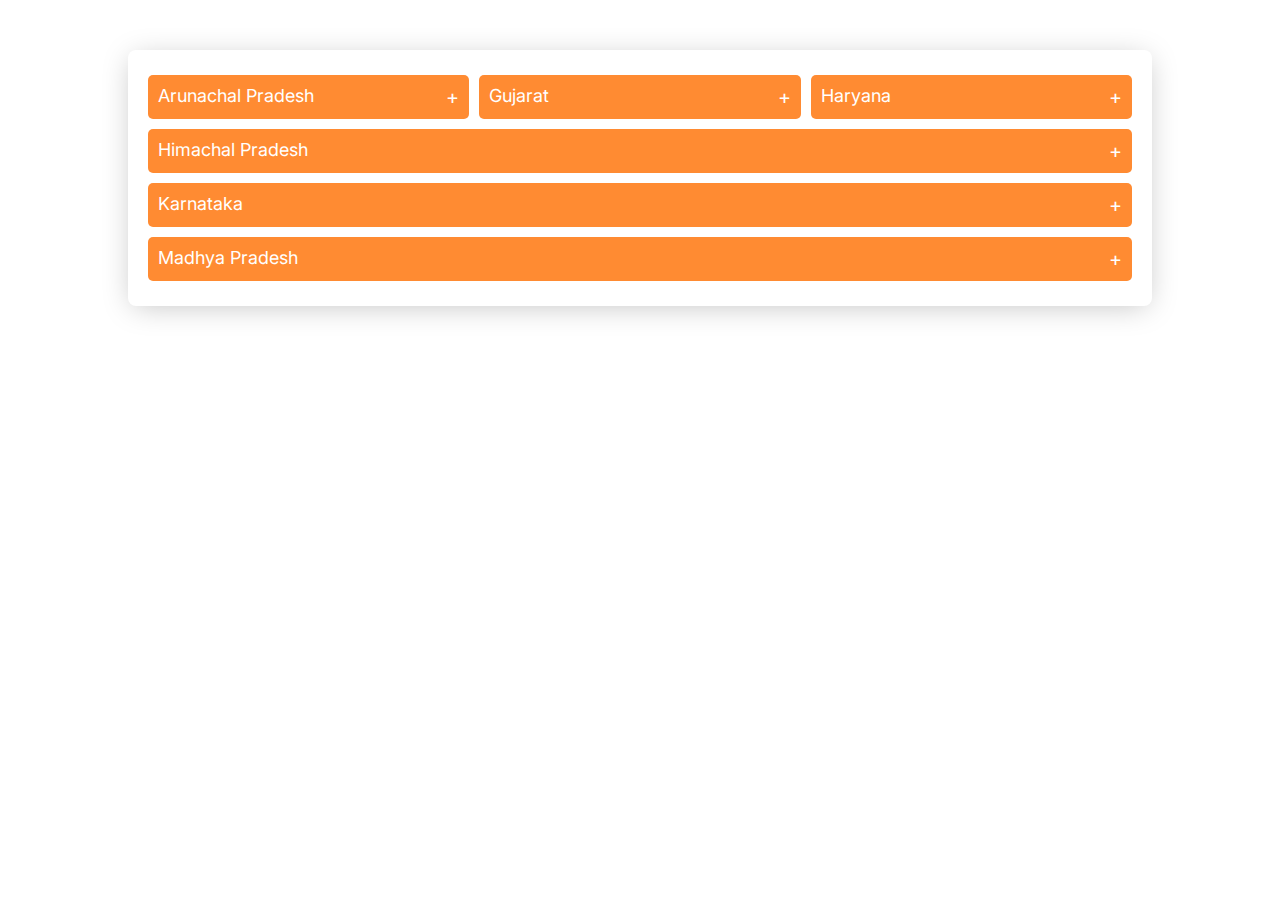
<file: index.html>
<!DOCTYPE html>
<html lang="en">

<head>
  <meta charset="UTF-8">
  <meta name="viewport" content="width=device-width, initial-scale=1.0">
  <title>States and Cities Accordion</title>
  <link rel="stylesheet" href="css/style.css">
  <style>
    /* Container styling */
    .destination-wrapper {
      width: 80%;
      margin: 50px auto;
      background-color: #fff;
      border-radius: 8px;
      padding: 20px;
      box-shadow: 0px 4px 30px -5px rgba(0, 0, 0, .25);
    }

    /* Destination Accordion button styles */
    .destination-accordion {
      background-color: #ff8b32;
      color: white;
      padding: 10px;
      border: none;
      cursor: pointer;
      width: 100%;
      text-align: left;
      font-size: 18px;
      font-family: "Inter", sans-serif;
      margin: 5px 0;
      border-radius: 5px;
      transition: background-color 0.3s ease;
    }

    .destination-accordion:hover {
      background-color: #45a049;
    }

    .destination-accordion:after {
      content: '\002B';
      /* "+" symbol for closed state */
      font-size: 20px;
      color: #fff;
      float: right;
    }

    .destination-accordion.active:after {
      content: "\2212";
      /* "-" symbol for open state */
    }

    /* Panel styles */
    .destination-panel {
      display: none;
      overflow: hidden;
      background-color: #e3eaf3;
    }
    
    .destination-panel ul {
      padding: 10px 20px;
    } 

    .destination-panel ul li a {
      padding: 8px 0;
      font-size: 16px;
      line-height: 24px;
      font-family: "Inter", sans-serif;
      color: #000;
    }

    .destination-col-item {
      width: 33.33%;
    }

  </style>

</head>

<body>

  <div class="destination-wrapper">

    <div class="row">

      <div class="destination-col" style="display: flex; gap: 10px;">
        <div class="destination-col-item">
          <button class="destination-accordion">Arunachal Pradesh</button>
          <div class="destination-panel">
            <ul>
              <li><a href="#">Dirang</a></li>
              <li><a href="#">Tawang</a></li>
            </ul>
          </div>
        </div>
        <div class="destination-col-item">
          <button class="destination-accordion">Gujarat</button>
          <div class="destination-panel">
            <ul>
              <li><a href="#">Ahmedabad</a></li>
              <li><a href="#">Dwarka</a></li>
              <li><a href="#">Surat</a></li>
            </ul>
          </div>
        </div>
        <div class="destination-col-item">
          <button class="destination-accordion">Haryana</button>
          <div class="destination-panel">
            <ul>
              <li><a href="#">Faridabad</a></li>
              <li><a href="#">Gurgaon</a></li>
              <li><a href="#">Manesar</a></li>
            </ul>
          </div>
        </div>
      </div>

      <button class="destination-accordion">Himachal Pradesh</button>
      <div class="destination-panel">
        <ul>
          <li><a href="#">Dalhousie</a></li>
          <li><a href="#">Dharamsala</a></li>
          <li><a href="#">Kullu</a></li>
          <li><a href="#">Manali</a></li>
          <li><a href="#">Shimla</a></li>
        </ul>
      </div>

      <button class="destination-accordion">Karnataka</button>
      <div class="destination-panel">
        <ul>
          <li><a href="#">Coorg</a></li>
          <li><a href="#">Mysore</a></li>
        </ul>
      </div>

      <button class="destination-accordion">Madhya Pradesh</button>
      <div class="destination-panel">
        <ul>
          <li><a href="#">Bhopal</a></li>
          <li><a href="#">Gwalior</a></li>
          <li><a href="#">Kanha</a></li>
          <li><a href="#">Ujjain</a></li>
        </ul>
      </div>
    </div>

  </div>

  <!-- JavaScript to toggle destination accordion content -->
  <script>
    const accordions = document.querySelectorAll('.destination-accordion');

    accordions.forEach(accordion => {
      accordion.addEventListener('click', function () {
        // Close all other panels
        const panels = document.querySelectorAll('.destination-panel');
        panels.forEach(panel => {
          if (panel !== this.nextElementSibling) {
            panel.style.display = 'none';
            panel.previousElementSibling.classList.remove('active');
          }
        });

        // Toggle the clicked panel
        const panel = this.nextElementSibling;
        this.classList.toggle('active');

        if (panel.style.display === 'block') {
          panel.style.display = 'none';
        } else {
          panel.style.display = 'block';
        }
      });
    });
  </script>

</body>

</html>
</file>
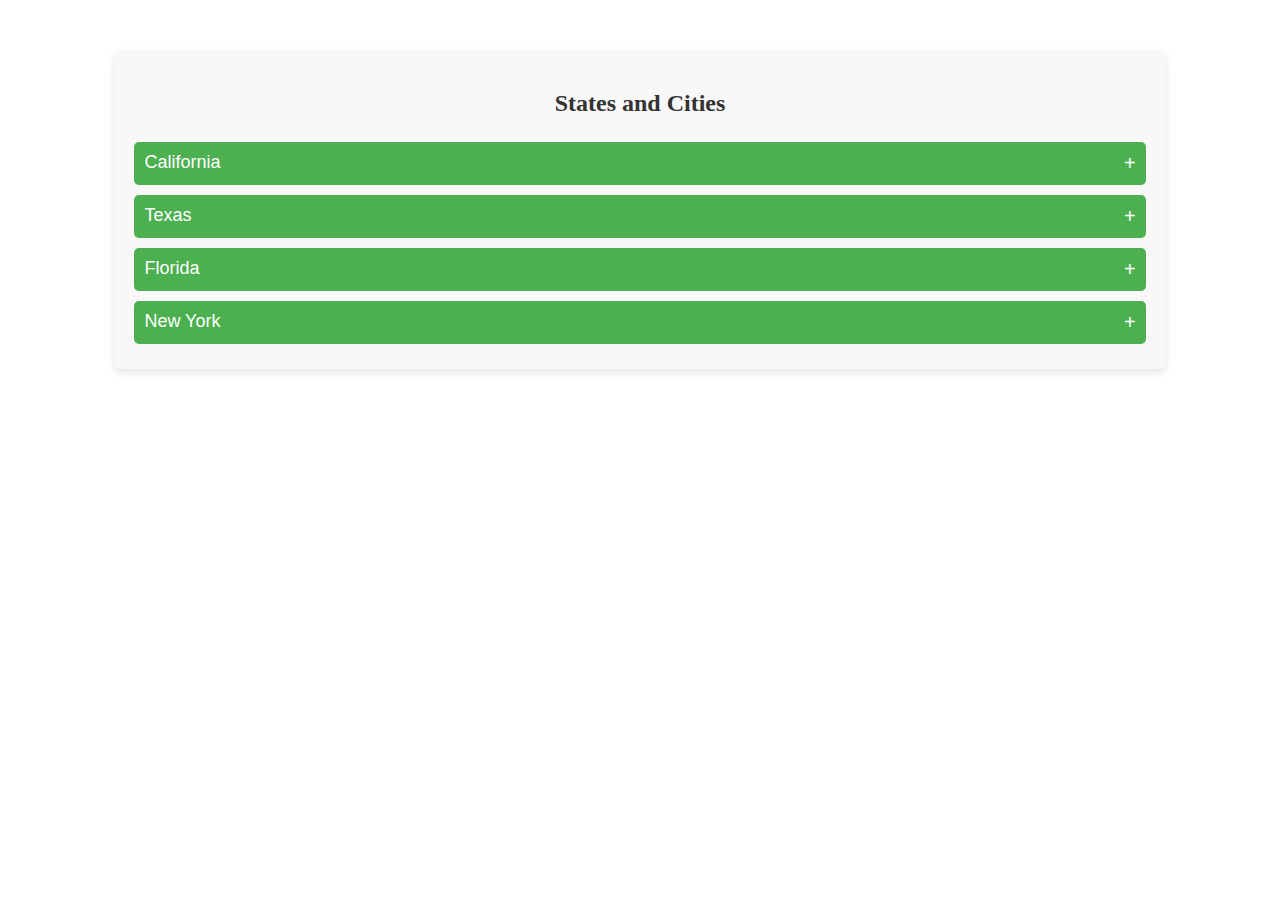
<file: index1.html>
<!DOCTYPE html>
<html lang="en">
<head>
  <meta charset="UTF-8">
  <meta name="viewport" content="width=device-width, initial-scale=1.0">
  <title>States and Cities Accordion</title>
  <style>
    /* Container styling */
    .container {
      width: 80%;
      margin: 50px auto;
      background-color: #f8f8f8;
      border-radius: 8px;
      padding: 20px;
      box-shadow: 0 4px 8px rgba(0, 0, 0, 0.1);
    }

    h2 {
      text-align: center;
      color: #333;
    }

    /* Accordion button styles */
    .accordion {
      background-color: #4CAF50;
      color: white;
      padding: 10px;
      border: none;
      cursor: pointer;
      width: 100%;
      text-align: left;
      font-size: 18px;
      margin: 5px 0;
      border-radius: 5px;
      transition: background-color 0.3s ease;
    }

    .accordion:hover {
      background-color: #45a049;
    }

    .accordion:after {
      content: '\002B'; /* "+" symbol for closed state */
      font-size: 20px;
      color: #fff;
      float: right;
    }

    .active:after {
      content: "\2212"; /* "-" symbol for open state */
    }

    /* Panel styles */
    .panel {
      padding: 0 18px;
      display: none; /* Hidden by default */
      background-color: #f9f9f9;
      overflow: hidden;
      margin: 5px 0;
      border-left: 3px solid #ddd;
    }

    ul {
      list-style-type: none;
      padding-left: 20px;
    }

    li {
      padding: 5px 0;
      font-size: 16px;
      color: #555;
    }
  </style>
</head>
<body>

  <div class="container">
    <h2>States and Cities</h2>

    <!-- Accordion for California -->
    <button class="accordion">California</button>
    <div class="panel">
      <ul>
        <li>Los Angeles</li>
        <li>San Francisco</li>
        <li>San Diego</li>
        <li>Sacramento</li>
      </ul>
    </div>

    <!-- Accordion for Texas -->
    <button class="accordion">Texas</button>
    <div class="panel">
      <ul>
        <li>Houston</li>
        <li>Dallas</li>
        <li>Austin</li>
        <li>San Antonio</li>
      </ul>
    </div>

    <!-- Accordion for Florida -->
    <button class="accordion">Florida</button>
    <div class="panel">
      <ul>
        <li>Miami</li>
        <li>Orlando</li>
        <li>Tampa</li>
        <li>Jacksonville</li>
      </ul>
    </div>

    <!-- Accordion for New York -->
    <button class="accordion">New York</button>
    <div class="panel">
      <ul>
        <li>New York City</li>
        <li>Buffalo</li>
        <li>Rochester</li>
        <li>Syracuse</li>
      </ul>
    </div>
  </div>

  <!-- JavaScript to toggle accordion content -->
  <script>
    const accordions = document.querySelectorAll('.accordion');
    
    accordions.forEach(accordion => {
      accordion.addEventListener('click', function () {
        // Toggle between adding/removing the "active" class
        this.classList.toggle('active');
        
        // Get the associated panel (cities)
        const panel = this.nextElementSibling;
        
        // If panel is already open, close it. Otherwise, open it.
        if (panel.style.display === 'block') {
          panel.style.display = 'none';
        } else {
          panel.style.display = 'block';
        }
      });
    });
  </script>

</body>
</html>
</file>
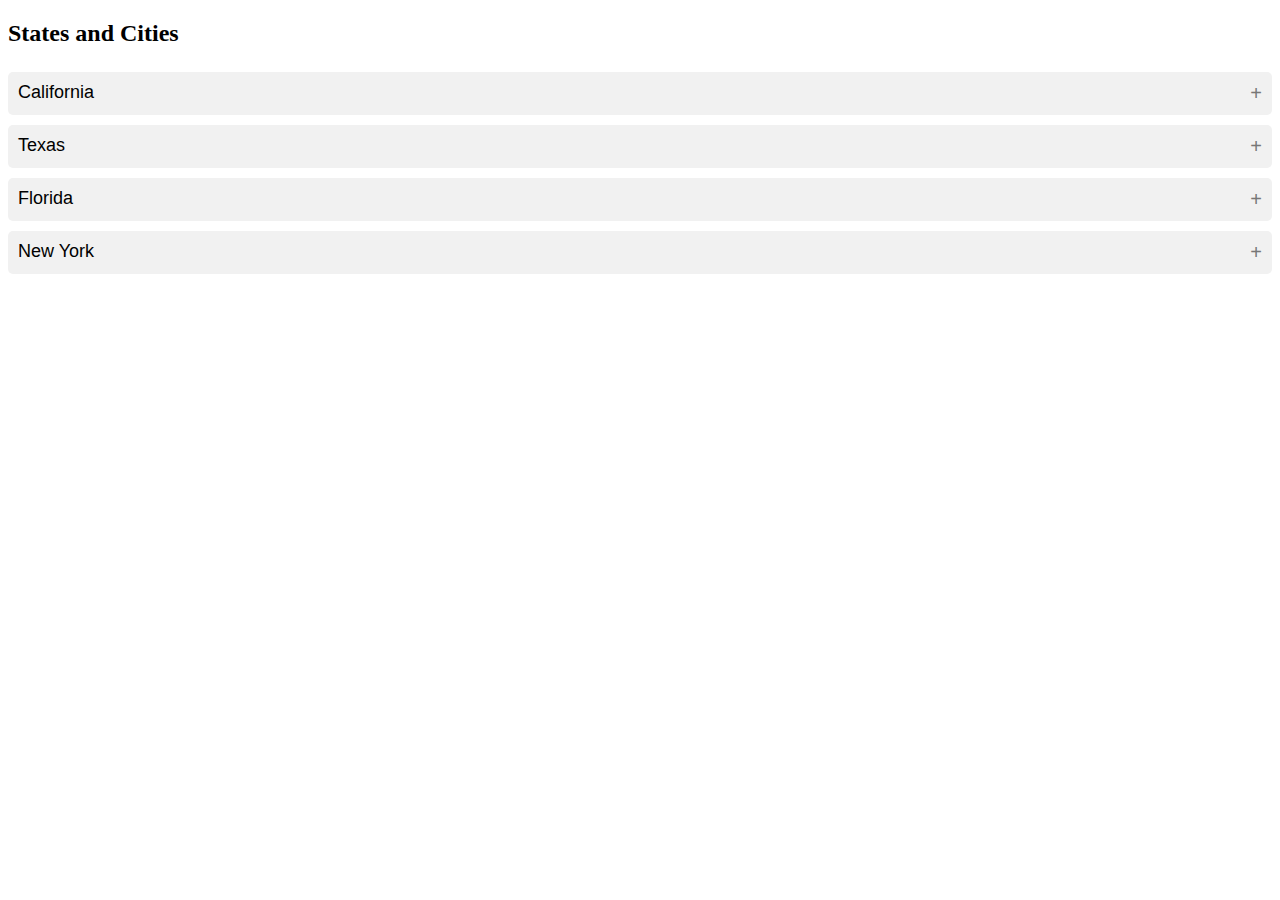
<file: index2.html>
<!DOCTYPE html>
<html lang="en">

<head>
  <meta charset="UTF-8">
  <meta name="viewport" content="width=device-width, initial-scale=1.0">
  <title>States Accordion</title>
  <style>
    /* Styling for the accordion */
    .accordion {
      background-color: #f1f1f1;
      padding: 10px;
      border: none;
      cursor: pointer;
      width: 100%;
      text-align: left;
      font-size: 18px;
      margin: 5px 0;
      border-radius: 5px;
      transition: background-color 0.3s ease;
    }

    .accordion:hover {
      background-color: #ddd;
    }

    .accordion:after {
      content: '\002B';
      /* "+" symbol for closed state */
      font-size: 20px;
      color: #777;
      float: right;
    }

    .active:after {
      content: "\2212";
      /* "-" symbol for open state */
    }

    .panel {
      padding: 0 18px;
      display: none;
      /* Hidden by default */
      background-color: #f9f9f9;
      overflow: hidden;
      margin: 5px 0;
      border-left: 2px solid #ddd;
    }

    ul {
      list-style-type: none;
      padding-left: 20px;
    }

    li {
      padding: 5px 0;
    }
  </style>
</head>

<body>

  <h2>States and Cities</h2>

  <!-- Accordion for California -->
  <button class="accordion">California</button>
  <div class="panel">
    <ul>
      <li>Los Angeles</li>
      <li>San Francisco</li>
      <li>San Diego</li>
      <li>Sacramento</li>
    </ul>
  </div>

  <!-- Accordion for Texas -->
  <button class="accordion">Texas</button>
  <div class="panel">
    <ul>
      <li>Houston</li>
      <li>Dallas</li>
      <li>Austin</li>
      <li>San Antonio</li>
    </ul>
  </div>

  <!-- Accordion for Florida -->
  <button class="accordion">Florida</button>
  <div class="panel">
    <ul>
      <li>Miami</li>
      <li>Orlando</li>
      <li>Tampa</li>
      <li>Jacksonville</li>
    </ul>
  </div>

  <!-- Accordion for New York -->
  <button class="accordion">New York</button>
  <div class="panel">
    <ul>
      <li>New York City</li>
      <li>Buffalo</li>
      <li>Rochester</li>
      <li>Syracuse</li>
    </ul>
  </div>

  <!-- JavaScript to toggle accordion content -->
  <script>
    const accordions = document.querySelectorAll('.accordion');

    accordions.forEach(accordion => {
      accordion.addEventListener('click', function () {
        // Toggle between adding/removing the "active" class
        this.classList.toggle('active');

        // Get the associated panel (cities)
        const panel = this.nextElementSibling;

        // If panel is already open, close it. Otherwise, open it.
        if (panel.style.display === 'block') {
          panel.style.display = 'none';
        } else {
          panel.style.display = 'block';
        }
      });
    });
  </script>

</body>

</html>
</file>
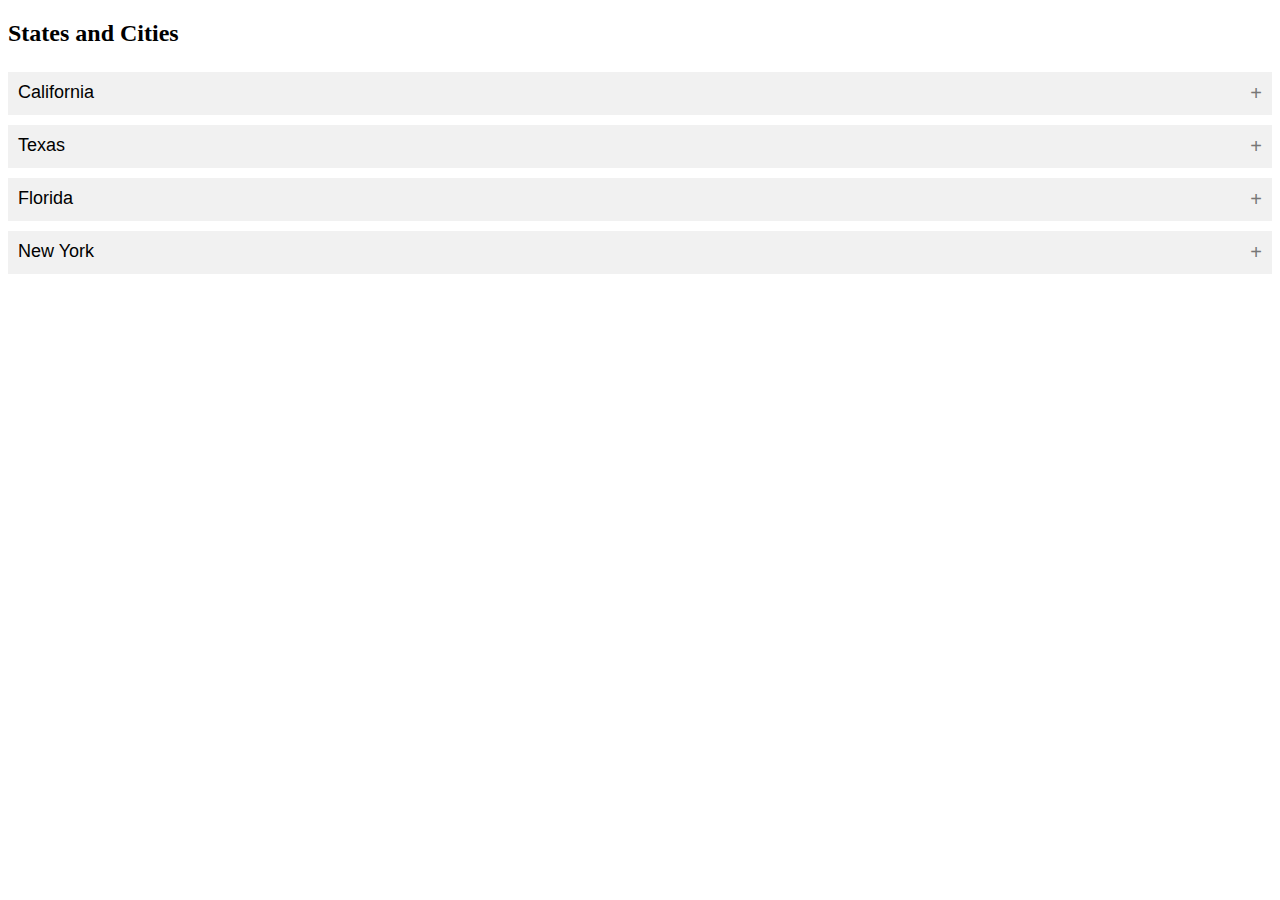
<file: index3.html>
<!DOCTYPE html>
<html lang="en">

<head>
    <meta charset="UTF-8">
    <meta name="viewport" content="width=device-width, initial-scale=1.0">
    <title>States Accordion</title>
    <style>
        /* Accordion styles */
        .accordion {
            background-color: #f1f1f1;
            padding: 10px;
            border: none;
            cursor: pointer;
            width: 100%;
            text-align: left;
            font-size: 18px;
            margin: 5px 0;
        }

        .accordion:after {
            content: '\002B';
            /* "+" symbol */
            font-size: 20px;
            color: #777;
            float: right;
        }

        .active:after {
            content: "\2212";
            /* "-" symbol */
        }

        .panel {
            padding: 0 18px;
            display: none;
            background-color: #f9f9f9;
            overflow: hidden;
            margin: 5px 0;
        }

        ul {
            list-style-type: none;
            padding-left: 20px;
        }

        li {
            padding: 5px 0;
        }
    </style>
</head>

<body>

    <h2>States and Cities</h2>

    <!-- Accordion for states -->
    <button class="accordion">California</button>
    <div class="panel">
        <ul>
            <li>Los Angeles</li>
            <li>San Francisco</li>
            <li>San Diego</li>
            <li>Sacramento</li>
        </ul>
    </div>

    <button class="accordion">Texas</button>
    <div class="panel">
        <ul>
            <li>Houston</li>
            <li>Dallas</li>
            <li>Austin</li>
            <li>San Antonio</li>
        </ul>
    </div>

    <button class="accordion">Florida</button>
    <div class="panel">
        <ul>
            <li>Miami</li>
            <li>Orlando</li>
            <li>Tampa</li>
            <li>Jacksonville</li>
        </ul>
    </div>

    <button class="accordion">New York</button>
    <div class="panel">
        <ul>
            <li>New York City</li>
            <li>Buffalo</li>
            <li>Rochester</li>
            <li>Syracuse</li>
        </ul>
    </div>



    <!-- JavaScript to toggle accordion content -->
    <script>
        const accordions = document.querySelectorAll('.accordion');

        accordions.forEach(accordion => {
            accordion.addEventListener('click', function () {
                // Toggle between adding and removing the "active" class
                this.classList.toggle('active');

                // Get the associated panel
                const panel = this.nextElementSibling;

                // Toggle panel display
                if (panel.style.display === 'block') {
                    panel.style.display = 'none';
                } else {
                    panel.style.display = 'block';
                }
            });
        });
    </script>

</body>

</html>
</file>
<file: css/style.css>
/* font familiy link "Inter", sans-serif; */
@import url('https://fonts.googleapis.com/css2?family=Inter:ital,opsz,wght@0,14..32,100..900;1,14..32,100..900&display=swap');

* {
    padding: 0;
    margin: 0;
    box-sizing: border-box;
    vertical-align: top;
    list-style: none;
    text-decoration: none;
    border-collapse: collapse;
}

body {
    font-size: 16px;
    line-height: 24px;
    color: #333333;
    font-weight: 500;
    font-family: "Inter", sans-serif;
}


@media screen and (max-width: 767px) {
    .destination-col {
        flex-wrap: wrap !important;
        gap: 0px !important;
    }
    .destination-col-item {
        width: 100% !important;
    }
}
</file>
